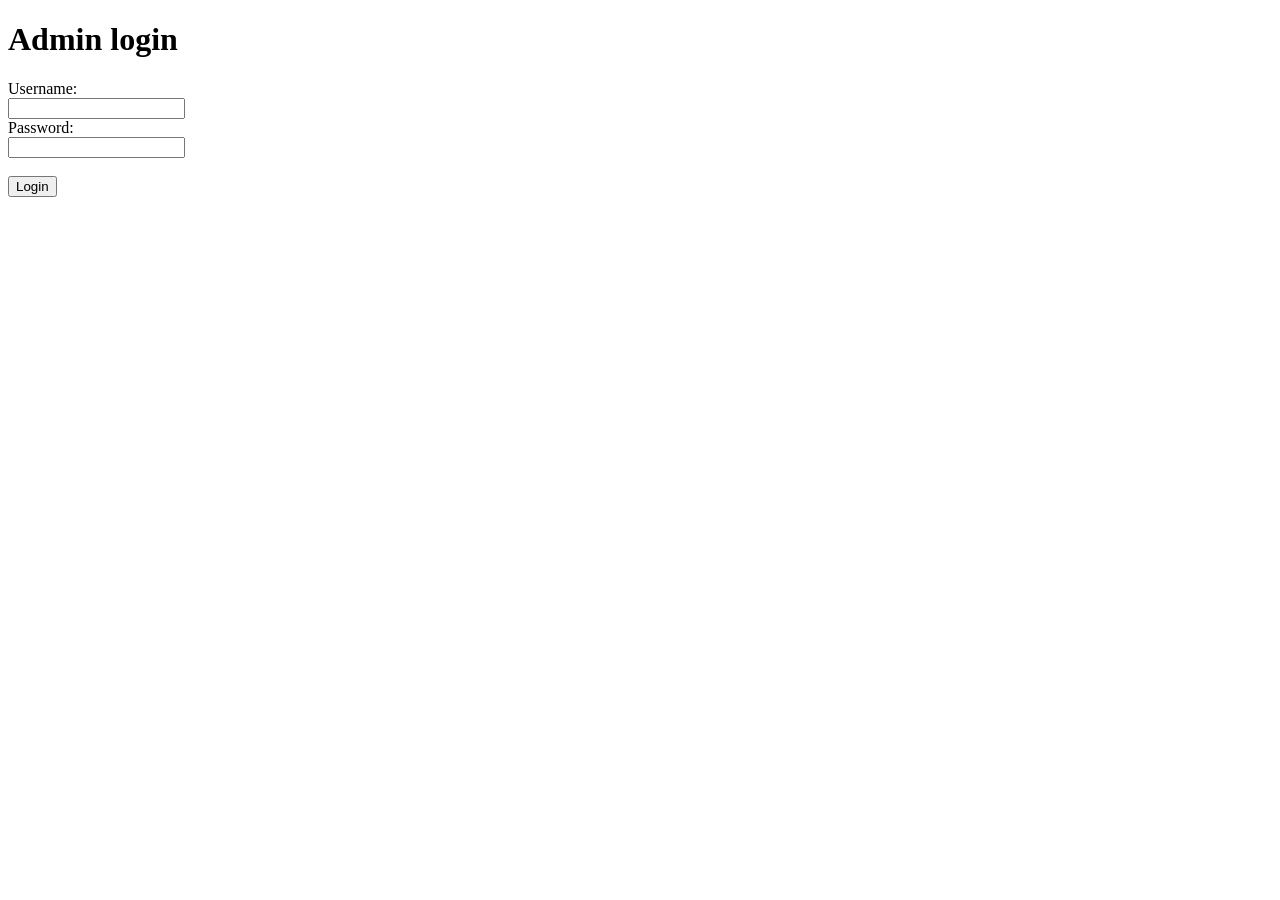
<file: admin-login.html>
<!DOCTYPE html>
<html lang="en">
<head>
    <meta charset="UTF-8">
    <meta name="viewport" content="width=device-width, initial-scale=1.0">
    <title>Admin login</title>
</head>
<body>
    <h1>Admin login</h1>
    <form action="admin-login.php" method="post">
        <label for="username">Username:</label><br>
        <input type="text" id="username" name="username" required><br>
        <label for="password">Password:</label><br>
        <input type="password" id="password" name="password" required><br><br>
        <input type="submit" value="Login">
    </form>
</body>
</html>
</file>
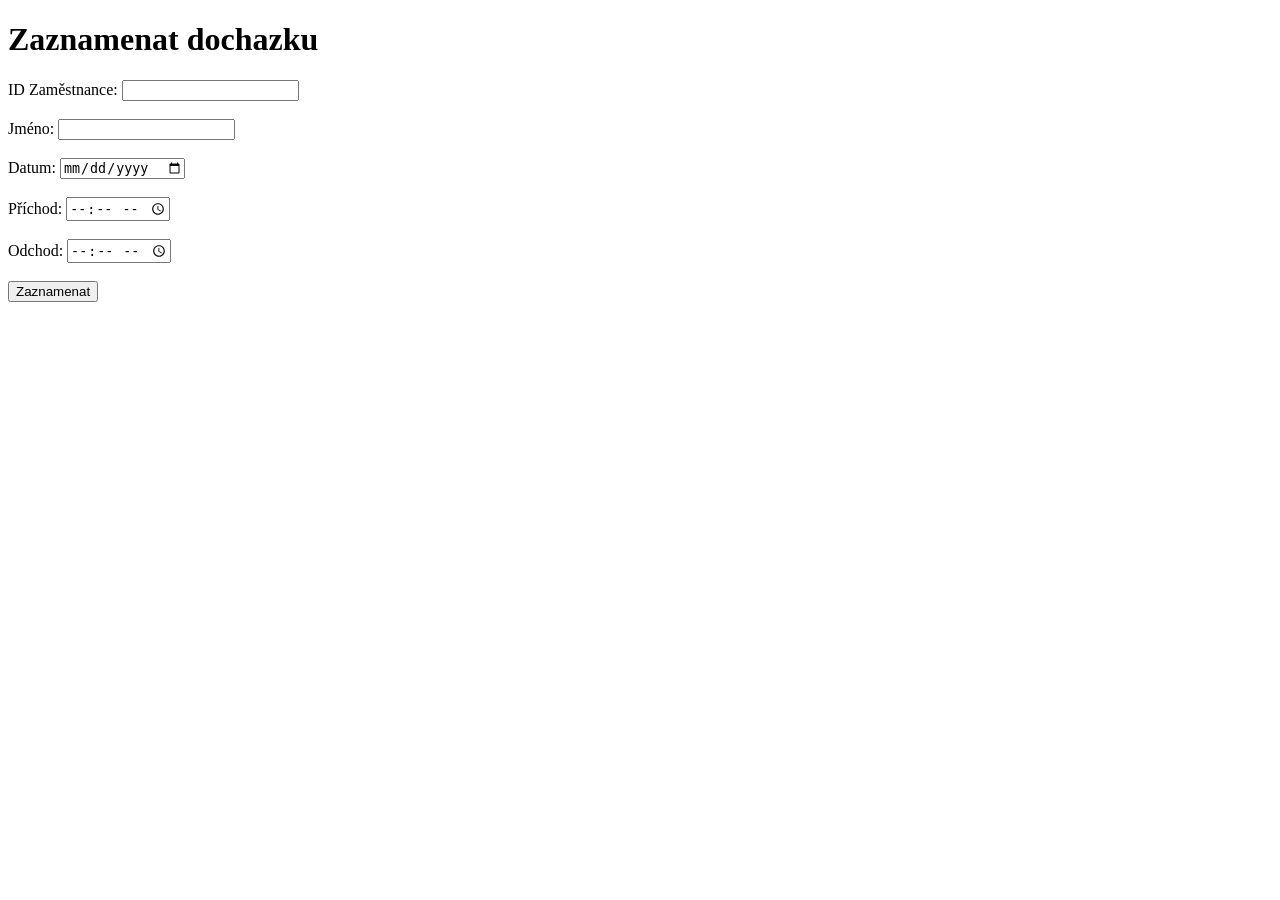
<file: zaznamenat.html>
<!DOCTYPE html>
<html lang="en">
<head>
    <meta charset="UTF-8">
    <meta name="viewport" content="width=device-width, initial-scale=1.0">
    <title>Zaznamenat dochazku</title>
</head>
<body>
    <h1>Zaznamenat dochazku</h1>
    <form action="zaznamenat.php" method="post">
        <label for="employee_id">ID Zaměstnance:</label>
        <input type="text" id="employee_id" name="employee_id" required><br><br>
        
        <label for="name">Jméno:</label>
        <input type="text" id="name" name="name" required><br><br>

        <label for="date">Datum:</label>
        <input type="date" id="date" name="date" required><br><br>
        
        <label for="time_in">Příchod:</label>
        <input type="time" id="time_in" name="time_in" required><br><br>
        
        <label for="time_out">Odchod:</label>
        <input type="time" id="time_out" name="time_out"><br><br>
        
        <input type="submit" value="Zaznamenat">
    </form>
</body>
</html>
</file>
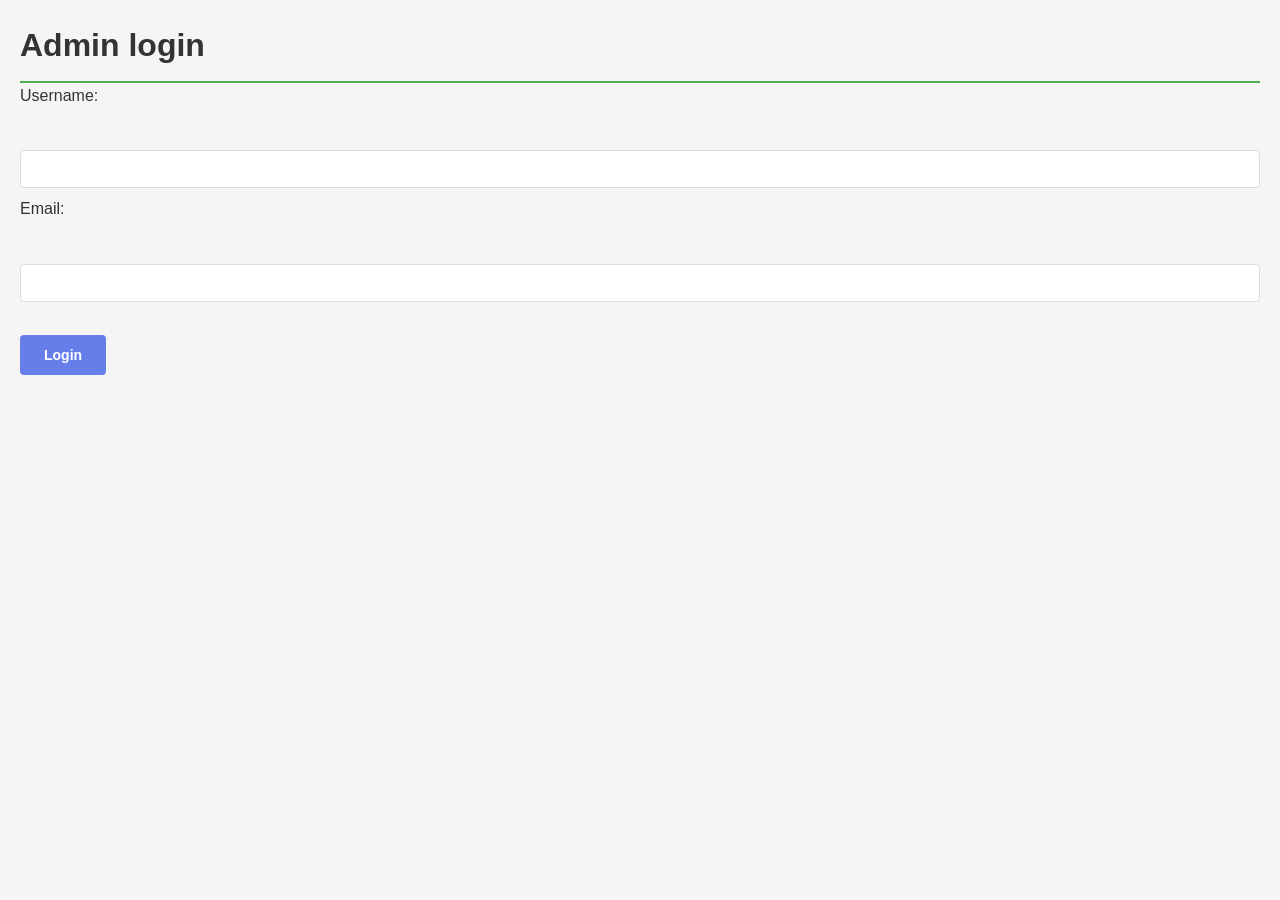
<file: web/login.html>
<!DOCTYPE html>
<html lang="en">
<head>
    <meta charset="UTF-8">
    <meta name="viewport" content="width=device-width, initial-scale=1.0">
    <title>Admin login</title>
    <link rel="stylesheet" href="styles.css">
</head>
<body>
    <h1>Admin login</h1>
    <form action="admin-login.php" method="post">
        <label for="username">Username:</label><br>
        <input type="text" id="username" name="username" required><br>
        <label for="email">Email:</label><br>
        <input type="email" id="email" name="email" required><br><br>
        <input type="submit" value="Login">
    </form>
</body>
</html>
</file>
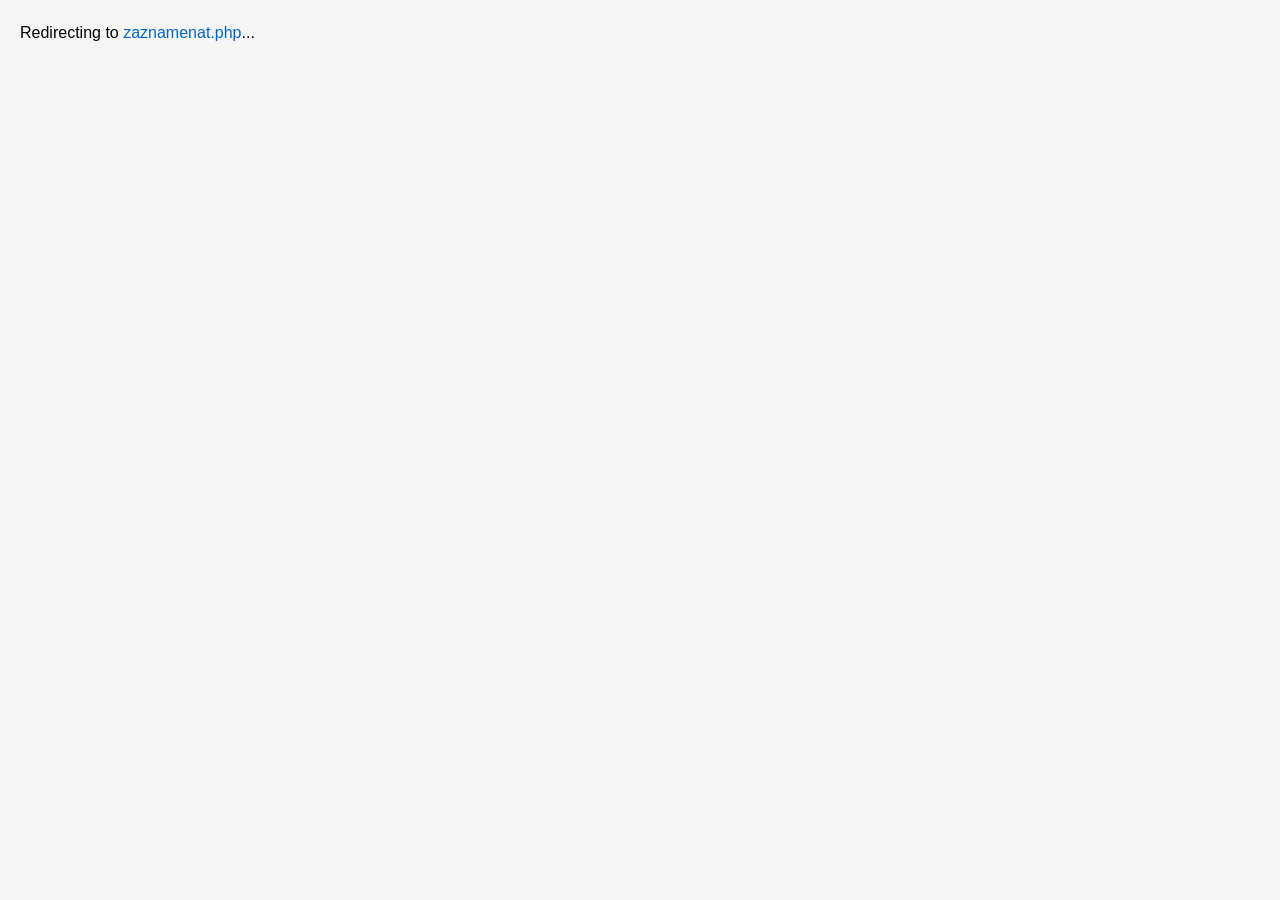
<file: web/zaznamenat.html>
<!DOCTYPE html>
<html lang="en">
<head>
    <meta charset="UTF-8">
    <meta name="viewport" content="width=device-width, initial-scale=1.0">
    <title>Zaznamenat dochazku</title>
    <meta http-equiv="refresh" content="0;url=zaznamenat.php">
    <link rel="stylesheet" href="styles.css">
</head>
<body>
    <p>Redirecting to <a href="zaznamenat.php">zaznamenat.php</a>...</p>
</body>
</html>
</file>
<file: web/styles.css>
* {
    margin: 0;
    padding: 0;
    box-sizing: border-box;
}

body {
    font-family: Arial, sans-serif;
    margin: 20px;
    line-height: 1.6;
    background-color: #f5f5f5;
}

a {
    color: #0066cc;
    text-decoration: none;
}

a:hover {
    text-decoration: underline;
}

h1, h2, h3 {
    color: #333;
}

h1 {
    border-bottom: 2px solid #4CAF50;
    padding-bottom: 10px;
}

label {
    display: block;
    margin-bottom: 8px;
    font-weight: 500;
    color: #333;
}

input[type="text"],
input[type="password"],
input[type="email"],
input[type="date"],
input[type="time"],
textarea,
select {
    width: 100%;
    padding: 10px 12px;
    margin: 8px 0;
    border: 1px solid #ddd;
    border-radius: 4px;
    font-size: 14px;
    font-family: inherit;
    transition: border-color 0.3s ease;
    box-sizing: border-box;
}

input[type="text"]:focus,
input[type="password"]:focus,
input[type="email"]:focus,
input[type="date"]:focus,
input[type="time"]:focus,
textarea:focus,
select:focus {
    outline: none;
    border-color: #667eea;
    box-shadow: 0 0 5px rgba(102, 126, 234, 0.3);
}

button, 
input[type="submit"],
.button {
    padding: 12px 24px;
    border: none;
    border-radius: 4px;
    font-size: 14px;
    font-weight: 600;
    cursor: pointer;
    transition: all 0.3s ease;
    text-decoration: none;
    display: inline-block;
}

input[type="submit"],
.button-primary {
    background-color: #667eea;
    color: white;
}

input[type="submit"]:hover,
.button-primary:hover {
    background-color: #5568d3;
}

.button-secondary {
    background-color: #e0e0e0;
    color: #333;
}

.button-secondary:hover {
    background-color: #d0d0d0;
}

.button-danger {
    background-color: #f44336;
    color: white;
}

.button-danger:hover {
    background-color: #da190b;
}

.edit-btn {
    background-color: #2196f3;
    color: white;
    padding: 6px 12px;
    font-size: 12px;
}

.edit-btn:hover {
    background-color: #1976d2;
}

.delete-btn {
    background-color: #f44336;
    color: white;
    padding: 6px 12px;
    font-size: 12px;
}

.delete-btn:hover {
    background-color: #da190b;
}

table {
    width: 100%;
    border-collapse: collapse;
    margin-bottom: 20px;
    margin-top: 20px;
    box-shadow: 0 2px 4px rgba(0,0,0,0.1);
}

th {
    background-color: #667eea;
    color: white;
    padding: 15px;
    text-align: left;
    font-weight: 600;
}

td {
    padding: 12px 15px;
    border-bottom: 1px solid #e0e0e0;
}

th, td {
    border: 1px solid #ddd;
}

tr:hover {
    background-color: #f5f5f5;
}

.alert,
.error,
.success {
    padding: 15px 20px;
    margin-bottom: 20px;
    border-radius: 4px;
    font-weight: 500;
    border-left: 4px solid;
}

.alert-error,
.error {
    background-color: #ffebee;
    color: #c62828;
    border-left-color: #c62828;
}

.alert-success,
.success {
    background-color: #e8f5e9;
    color: #2e7d32;
    border-left-color: #2e7d32;
}

.pagination {
    display: flex;
    gap: 5px;
    justify-content: center;
    margin: 20px 0;
}

.pagination a,
.pagination span {
    padding: 8px 12px;
    border: 1px solid #ddd;
    border-radius: 4px;
    text-decoration: none;
    color: #667eea;
    font-weight: 500;
    display: inline-block;
}

.pagination a:hover {
    background-color: #f0f0f0;
}

.pagination .current {
    background-color: #667eea;
    color: white;
    border-color: #667eea;
}

.login-form {
    border: 1px solid #ddd;
    padding: 20px;
    border-radius: 5px;
    max-width: 400px;
    margin: 50px auto;
    box-shadow: 0 2px 8px rgba(0,0,0,0.1);
}

.login-form h1 {
    margin-top: 0;
}

.actions {
    margin-top: 30px;
    padding-top: 20px;
    border-top: 1px solid #ddd;
}

.actions h3 {
    margin-top: 0;
}

.actions a {
    display: inline-block;
    margin-right: 10px;
    margin-bottom: 10px;
    padding: 10px 16px;
    background-color: #008CBA;
    color: white;
    text-decoration: none;
    border-radius: 4px;
    font-weight: bold;
    transition: background-color 0.3s ease;
}

.actions a:hover {
    background-color: #007399;
}

.actions a.logout {
    background-color: #f44336;
}

.actions a.logout:hover {
    background-color: #da190b;
}

nav {
    background-color: #f2f2f2;
    padding: 10px;
    margin-bottom: 20px;
    border-radius: 4px;
}

nav a {
    margin-right: 15px;
    display: inline-block;
}

.container {
    max-width: 1200px;
    margin: 0 auto;
    background: white;
    border-radius: 8px;
    box-shadow: 0 2px 10px rgba(0,0,0,0.1);
    overflow: hidden;
}

.header {
    background: linear-gradient(135deg, #667eea 0%, #764ba2 100%);
    color: white;
    padding: 30px;
    display: flex;
    justify-content: space-between;
    align-items: center;
}

.header h1 {
    font-size: 28px;
    margin-bottom: 5px;
    border: none;
    padding: 0;
}

.header-right {
    text-align: right;
}

.header-right p {
    font-size: 14px;
    opacity: 0.9;
}

.nav-tabs {
    display: flex;
    border-bottom: 1px solid #e0e0e0;
    background-color: #fafafa;
}

.nav-tab {
    padding: 15px 25px;
    cursor: pointer;
    background: none;
    border: none;
    font-size: 16px;
    color: #666;
    border-bottom: 3px solid transparent;
    transition: all 0.3s ease;
}

.nav-tab:hover {
    background-color: #f0f0f0;
    color: #667eea;
}

.nav-tab.active {
    color: #667eea;
    border-bottom-color: #667eea;
}

.content {
    padding: 30px;
}

.form-section {
    background: #fafafa;
    padding: 25px;
    border-radius: 6px;
    margin-bottom: 30px;
    border: 1px solid #e0e0e0;
}

.form-group {
    margin-bottom: 20px;
}

.form-row {
    display: grid;
    grid-template-columns: 1fr 1fr;
    gap: 20px;
}

.button-group {
    display: flex;
    gap: 10px;
    justify-content: flex-start;
}

.table-container {
    overflow-x: auto;
    margin-bottom: 20px;
}

.action-buttons {
    display: flex;
    gap: 8px;
}

.action-buttons a,
.action-buttons form {
    margin: 0;
}

.footer {
    text-align: center;
    padding: 20px;
    color: #999;
    font-size: 12px;
    border-top: 1px solid #e0e0e0;
    background-color: #fafafa;
}

.empty-state {
    text-align: center;
    padding: 40px 20px;
    color: #999;
}

.required {
    color: #f44336;
}

.form-hint {
    font-size: 12px;
    color: #999;
    margin-top: 5px;
}

@media (max-width: 768px) {
    body {
        margin: 10px;
    }
    
    .form-row {
        grid-template-columns: 1fr;
    }
    
    table, th, td {
        font-size: 12px;
    }
    
    input[type="text"],
    input[type="password"],
    input[type="email"],
    input[type="date"],
    input[type="time"] {
        font-size: 16px;
    }
    
    .login-form {
        margin: 20px auto;
        padding: 15px;
    }
    
    .actions a {
        display: block;
        margin-right: 0;
        margin-bottom: 8px;
    }
    
    .header {
        flex-direction: column;
        text-align: center;
    }
    
    .action-buttons {
        flex-wrap: wrap;
    }
}

.container {
    max-width: 1200px;
    margin: 0 auto;
}

nav {
    background-color: #f2f2f2;
    padding: 10px;
    margin-bottom: 20px;
    border-radius: 4px;
}

nav a {
    margin-right: 15px;
    display: inline-block;
}
</file>
